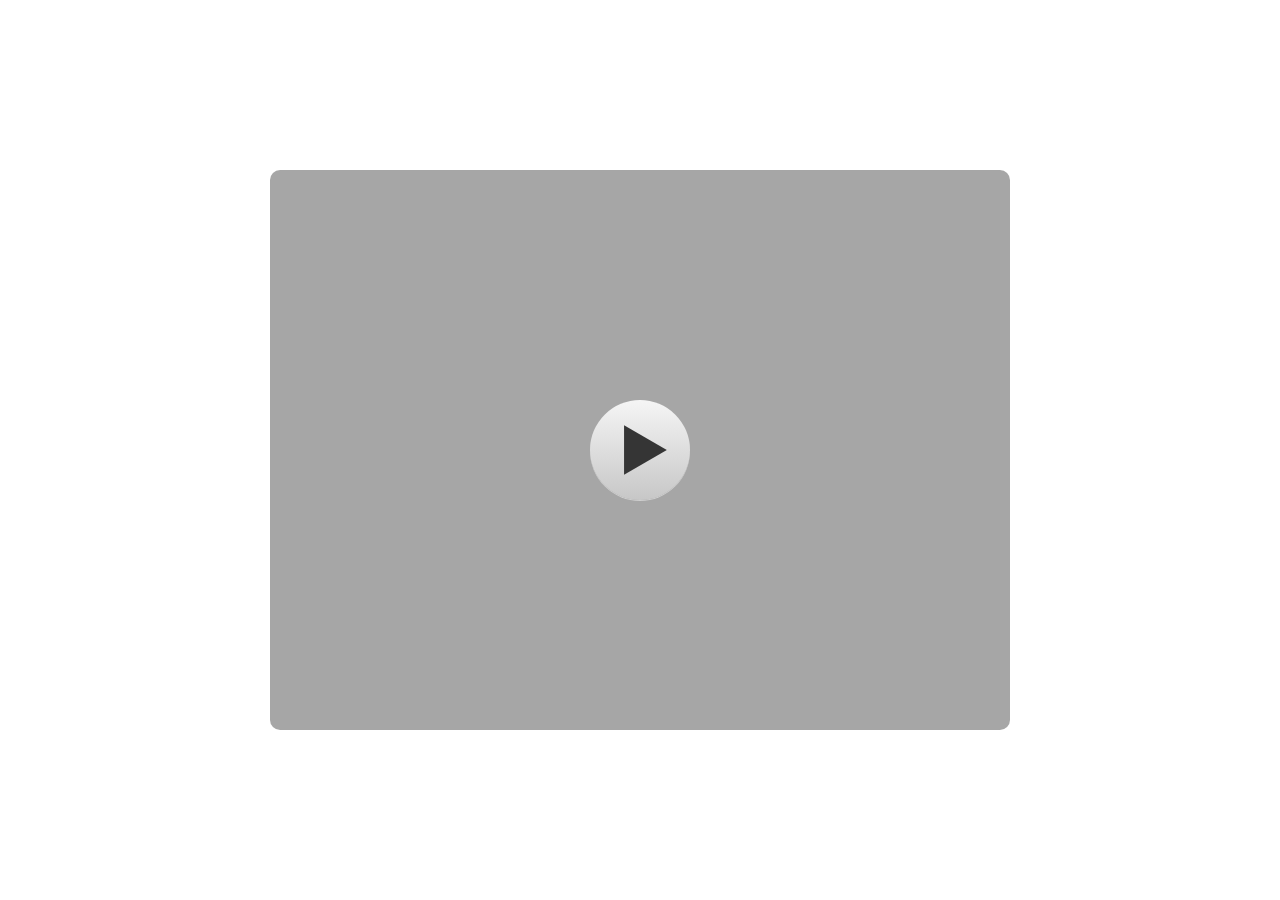
<file: index.html>
<!DOCTYPE html>
<html lang="en-US">
<head>
  <meta charset="utf-8">
  <!-- Created using Storyline 3 - http://www.articulate.com  -->
  <!-- version: 3.10.22406.0 -->
  <title>U1-A.Getting started-final</title>
  <meta http-equiv="x-ua-compatible" content="IE=edge" />
  <meta name="viewport" content="width=device-width, initial-scale=1.0, user-scalable=no, shrink-to-fit=no, minimal-ui" />
  <meta name="apple-mobile-web-app-capable" content="yes" />
  <style>
    html, body { height: 100%; padding: 0; margin: 0 }
    #app { height: 100%; width: 100%; }
  </style>
  
  <script>window.THREE = { };</script>
</head>
<body style="background: #FFFFFF" class="cs-HTML theme-classic">
  <!-- 360 -->
  <script>!function(e){function n(e,i){return e.test(i)}function i(e){var i=e||navigator.userAgent,o=i.split("[FBAN");if(void 0!==o[1]&&(i=o[0]),this.apple={phone:n(t,i),ipod:n(d,i),tablet:!n(t,i)&&n(s,i),device:n(t,i)||n(d,i)||n(s,i)},this.amazon={phone:n(h,i),tablet:!n(h,i)&&n(a,i),device:n(h,i)||n(a,i)},this.android={phone:n(h,i)||n(b,i),tablet:!n(h,i)&&!n(b,i)&&(n(a,i)||n(r,i)),device:n(h,i)||n(a,i)||n(b,i)||n(r,i)},this.windows={phone:n(l,i),tablet:n(p,i),device:n(l,i)||n(p,i)},this.other={blackberry:n(f,i),blackberry10:n(u,i),opera:n(c,i),firefox:n(A,i),chrome:n(w,i),device:n(f,i)||n(u,i)||n(c,i)||n(A,i)||n(w,i)},this.seven_inch=n(v,i),this.any=this.apple.device||this.android.device||this.windows.device||this.other.device||this.seven_inch,this.phone=this.apple.phone||this.android.phone||this.windows.phone,this.tablet=this.apple.tablet||this.android.tablet||this.windows.tablet,"undefined"==typeof window)return this}function o(){var e=new i;return e.Class=i,e}var t=/iPhone/i,d=/iPod/i,s=/iPad/i,b=/(?=.*\bAndroid\b)(?=.*\bMobile\b)/i,r=/Android/i,h=/(?=.*\bAndroid\b)(?=.*\bSD4930UR\b)/i,a=/(?=.*\bAndroid\b)(?=.*\b(?:KFOT|KFTT|KFJWI|KFJWA|KFSOWI|KFTHWI|KFTHWA|KFAPWI|KFAPWA|KFARWI|KFASWI|KFSAWI|KFSAWA)\b)/i,l=/IEMobile/i,p=/(?=.*\bWindows\b)(?=.*\bARM\b)/i,f=/BlackBerry/i,u=/BB10/i,c=/Opera Mini/i,w=/(CriOS|Chrome)(?=.*\bMobile\b)/i,A=/(?=.*\bFirefox\b)(?=.*\bMobile\b)/i,v=new RegExp("(?:Nexus 7|BNTV250|Kindle Fire|Silk|GT-P1000)","i");"undefined"!=typeof module&&module.exports&&"undefined"==typeof window?module.exports=i:"undefined"!=typeof module&&module.exports&&"undefined"!=typeof window?module.exports=o():"function"==typeof define&&define.amd?define("isMobile",[],e.isMobile=o()):e.isMobile=o()}(this);
    window.isMobile.apple.tablet = window.isMobile.apple.tablet ||
      (navigator.platform === 'MacIntel' && navigator.maxTouchPoints > 1);
    window.isMobile.apple.device = window.isMobile.apple.device || window.isMobile.apple.tablet;
    window.isMobile.tablet = window.isMobile.tablet || window.isMobile.apple.tablet;
    window.isMobile.any = window.isMobile.any || window.isMobile.apple.tablet;
  </script>

  <div id="focus-sink" aria-hidden="true" tabIndex=-1"></div>

  <div id="preso"></div>
  <script>
    window.DS = {};
    window.globals = {
      DATA_PATH_BASE: '',
      HAS_FRAME: true,
      HAS_SLIDE: true,

      lmsPresent: true,
      tinCanPresent: false,
      cmi5Present: false,
      aoSupport: false,
      scale: 'noscale',
      captureRc: true,
      browserSize: 'optimal',
      bgColor: '#FFFFFF',
      features: '',
      themeName: 'classic',
      preloaderColor: '#FFFFFF',
      suppressAnalytics: false,
      productChannel: 'perpetual',
      publishSource: 'storyline',
      aid: '',
      cid: '49bcc4fa-89de-439c-a53f-a77263bf9764',
      playerVersion: '3.10.22406.0',
      maxIosVideoElements: 5,

      
      parseParams: function(qs) {
        if (window.globals.parsedParams != null) {
          return window.globals.parsedParams;
        }
        qs = (qs || window.location.search.substr(1)).split('+').join(' ');
        var params = {},
            tokens,
            re = /[?&]?([^=]+)=([^&]*)/g;

        while (tokens = re.exec(qs)) {
          params[decodeURIComponent(tokens[1]).trim()] =
            decodeURIComponent(tokens[2]).trim();
        }
        window.globals.parsedParams = params;
        return params;
      }

    };

    (function() {

      var classTypes = [ 'desktop', 'mobile', 'phone', 'tablet' ];

      var addDeviceClasses = function(prefix, testObj) {
        var curr, i;
        for (i = 0; i < classTypes.length; i++) {
          curr = classTypes[i];
          if (testObj[curr]) {
            document.body.classList.add(prefix + curr);
          }
        }
      };

      var params = window.globals.parseParams(),
          isDevicePreview = params.devicepreview === '1',
          isPhoneOverride = params.deviceType === 'phone' || (isDevicePreview && params.phone == '1'),
          isTabletOverride = (params.deviceType === 'tablet' || isDevicePreview) && !isPhoneOverride,
          isMobileOverride = isPhoneOverride || isTabletOverride;

      var deviceView = {
        desktop: !window.isMobile.any && !isMobileOverride,
        mobile: window.isMobile.any || isMobileOverride,
        phone: isPhoneOverride || (window.isMobile.phone && !isTabletOverride),
        tablet: isTabletOverride || window.isMobile.tablet
      };

      window.globals.deviceView = deviceView;
      window.isMobile.desktop = !window.isMobile.any;
      window.isMobile.mobile = window.isMobile.any;

      addDeviceClasses('view-', deviceView);

    })();
  </script>
  
  <script src='story_content/user.js' type=text/javascript></script>
  <div class="slide-loader"></div>

  <script type="text/javascript">
    if (window.globals.deviceView.isMobile) { var doc = document, loader = doc.body.querySelector('.slide-loader'); [ 1, 2, 3 ].forEach(function(n) { var d = doc.createElement('div'); d.style.backgroundColor = window.globals.preloaderColor; d.classList.add('mobile-loader-dot'); d.classList.add('dot' + n); loader.appendChild(d); }); }
  </script>

  <div class="mobile-load-title-overlay" style="display: none">
    <div class="mobile-load-title">U1-A.Getting started-final</div>
  </div>

  <div class="mobile-chrome-warning"></div>

  <script>
    
    if (window.autoSpider && window.vInterfaceObject) {
      document.querySelector('.mobile-load-title-overlay').style.display = 'none';
    }
  </script>

  

  <link rel="stylesheet" href="html5/data/css/output.min.css" data-noprefix />
</body>
<script src="html5/lib/scripts/ds-bootstrap.min.js"></script>
</html>
</file>
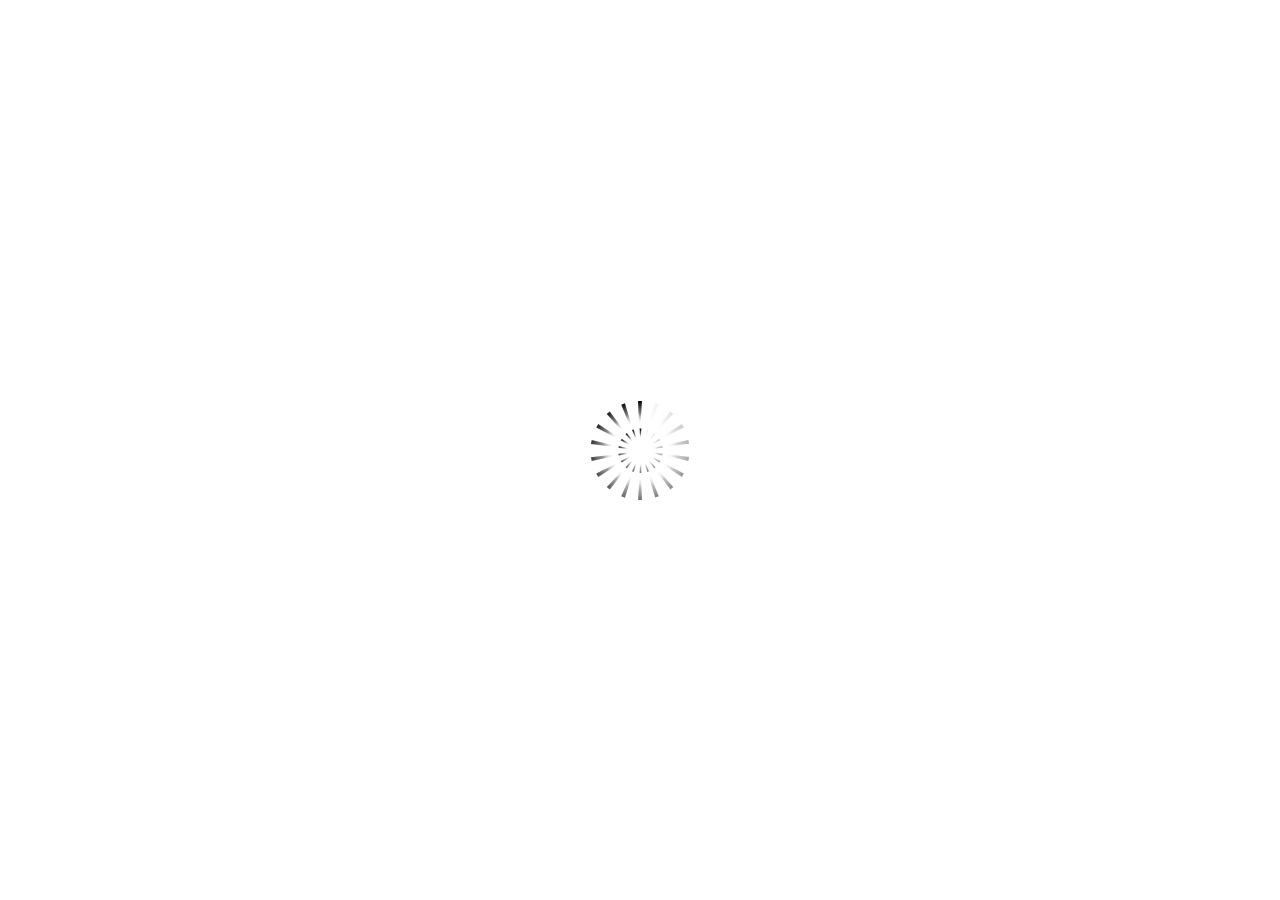
<file: index_lms.html>
<!DOCTYPE html>
<html lang="en-US">
<head>
  <meta charset="utf-8">
  <!-- Created using Storyline 3 - http://www.articulate.com  -->
  <!-- version: 3.10.22406.0 -->
  <title>U1-A.Getting started-final</title>
  <meta http-equiv="x-ua-compatible" content="IE=edge" />
  <meta name="viewport" content="width=device-width, initial-scale=1.0, user-scalable=no, shrink-to-fit=no, minimal-ui" />
  <meta name="apple-mobile-web-app-capable" content="yes" />
  <style>
    html, body { height: 100%; padding: 0; margin: 0 }
    #app { height: 100%; width: 100%; }
  </style>
  <script src="lms/APIConstants.js" charset="utf-8"></script>
        <script src="lms/Configuration.js" charset="utf-8"></script>
        <script src="lms/UtilityFunctions.js" charset="utf-8"></script>
        <script src="lms/SCORM2004Functions.js" charset="utf-8"></script>
        <script src="lms/SCORMFunctions.js" charset="utf-8"></script>
        <script src="lms/AICCFunctions.js" charset="utf-8"></script>
        <script src="lms/NONEFunctions.js" charset="utf-8"></script>
        <script src="lms/LMSAPI.js" charset="utf-8"></script>
        <script src="lms/API.js" charset="utf-8"></script>

        <script>
          strContentLocation = "story.html";
          window.scormdriver_content = window;
          function LoadContent(){}
        </script>
  <script>window.THREE = { };</script>
</head>
<body style="background: #FFFFFF" class="cs-HTML theme-classic">
  <!-- 360 -->
  <script>!function(e){function n(e,i){return e.test(i)}function i(e){var i=e||navigator.userAgent,o=i.split("[FBAN");if(void 0!==o[1]&&(i=o[0]),this.apple={phone:n(t,i),ipod:n(d,i),tablet:!n(t,i)&&n(s,i),device:n(t,i)||n(d,i)||n(s,i)},this.amazon={phone:n(h,i),tablet:!n(h,i)&&n(a,i),device:n(h,i)||n(a,i)},this.android={phone:n(h,i)||n(b,i),tablet:!n(h,i)&&!n(b,i)&&(n(a,i)||n(r,i)),device:n(h,i)||n(a,i)||n(b,i)||n(r,i)},this.windows={phone:n(l,i),tablet:n(p,i),device:n(l,i)||n(p,i)},this.other={blackberry:n(f,i),blackberry10:n(u,i),opera:n(c,i),firefox:n(A,i),chrome:n(w,i),device:n(f,i)||n(u,i)||n(c,i)||n(A,i)||n(w,i)},this.seven_inch=n(v,i),this.any=this.apple.device||this.android.device||this.windows.device||this.other.device||this.seven_inch,this.phone=this.apple.phone||this.android.phone||this.windows.phone,this.tablet=this.apple.tablet||this.android.tablet||this.windows.tablet,"undefined"==typeof window)return this}function o(){var e=new i;return e.Class=i,e}var t=/iPhone/i,d=/iPod/i,s=/iPad/i,b=/(?=.*\bAndroid\b)(?=.*\bMobile\b)/i,r=/Android/i,h=/(?=.*\bAndroid\b)(?=.*\bSD4930UR\b)/i,a=/(?=.*\bAndroid\b)(?=.*\b(?:KFOT|KFTT|KFJWI|KFJWA|KFSOWI|KFTHWI|KFTHWA|KFAPWI|KFAPWA|KFARWI|KFASWI|KFSAWI|KFSAWA)\b)/i,l=/IEMobile/i,p=/(?=.*\bWindows\b)(?=.*\bARM\b)/i,f=/BlackBerry/i,u=/BB10/i,c=/Opera Mini/i,w=/(CriOS|Chrome)(?=.*\bMobile\b)/i,A=/(?=.*\bFirefox\b)(?=.*\bMobile\b)/i,v=new RegExp("(?:Nexus 7|BNTV250|Kindle Fire|Silk|GT-P1000)","i");"undefined"!=typeof module&&module.exports&&"undefined"==typeof window?module.exports=i:"undefined"!=typeof module&&module.exports&&"undefined"!=typeof window?module.exports=o():"function"==typeof define&&define.amd?define("isMobile",[],e.isMobile=o()):e.isMobile=o()}(this);
    window.isMobile.apple.tablet = window.isMobile.apple.tablet ||
      (navigator.platform === 'MacIntel' && navigator.maxTouchPoints > 1);
    window.isMobile.apple.device = window.isMobile.apple.device || window.isMobile.apple.tablet;
    window.isMobile.tablet = window.isMobile.tablet || window.isMobile.apple.tablet;
    window.isMobile.any = window.isMobile.any || window.isMobile.apple.tablet;
  </script>

  <div id="focus-sink" aria-hidden="true" tabIndex=-1"></div>

  <div id="preso"></div>
  <script>
    window.DS = {};
    window.globals = {
      DATA_PATH_BASE: '',
      HAS_FRAME: true,
      HAS_SLIDE: true,

      lmsPresent: true,
      tinCanPresent: false,
      cmi5Present: false,
      aoSupport: false,
      scale: 'noscale',
      captureRc: true,
      browserSize: 'optimal',
      bgColor: '#FFFFFF',
      features: '',
      themeName: 'classic',
      preloaderColor: '#FFFFFF',
      suppressAnalytics: false,
      productChannel: 'perpetual',
      publishSource: 'storyline',
      aid: '',
      cid: '49bcc4fa-89de-439c-a53f-a77263bf9764',
      playerVersion: '3.10.22406.0',
      maxIosVideoElements: 5,

      
      parseParams: function(qs) {
        if (window.globals.parsedParams != null) {
          return window.globals.parsedParams;
        }
        qs = (qs || window.location.search.substr(1)).split('+').join(' ');
        var params = {},
            tokens,
            re = /[?&]?([^=]+)=([^&]*)/g;

        while (tokens = re.exec(qs)) {
          params[decodeURIComponent(tokens[1]).trim()] =
            decodeURIComponent(tokens[2]).trim();
        }
        window.globals.parsedParams = params;
        return params;
      }

    };

    (function() {

      var classTypes = [ 'desktop', 'mobile', 'phone', 'tablet' ];

      var addDeviceClasses = function(prefix, testObj) {
        var curr, i;
        for (i = 0; i < classTypes.length; i++) {
          curr = classTypes[i];
          if (testObj[curr]) {
            document.body.classList.add(prefix + curr);
          }
        }
      };

      var params = window.globals.parseParams(),
          isDevicePreview = params.devicepreview === '1',
          isPhoneOverride = params.deviceType === 'phone' || (isDevicePreview && params.phone == '1'),
          isTabletOverride = (params.deviceType === 'tablet' || isDevicePreview) && !isPhoneOverride,
          isMobileOverride = isPhoneOverride || isTabletOverride;

      var deviceView = {
        desktop: !window.isMobile.any && !isMobileOverride,
        mobile: window.isMobile.any || isMobileOverride,
        phone: isPhoneOverride || (window.isMobile.phone && !isTabletOverride),
        tablet: isTabletOverride || window.isMobile.tablet
      };

      window.globals.deviceView = deviceView;
      window.isMobile.desktop = !window.isMobile.any;
      window.isMobile.mobile = window.isMobile.any;

      addDeviceClasses('view-', deviceView);

    })();
  </script>
  
  <script src='story_content/user.js' type=text/javascript></script>
  <div class="slide-loader"></div>

  <script type="text/javascript">
    if (window.globals.deviceView.isMobile) { var doc = document, loader = doc.body.querySelector('.slide-loader'); [ 1, 2, 3 ].forEach(function(n) { var d = doc.createElement('div'); d.style.backgroundColor = window.globals.preloaderColor; d.classList.add('mobile-loader-dot'); d.classList.add('dot' + n); loader.appendChild(d); }); }
  </script>

  <div class="mobile-load-title-overlay" style="display: none">
    <div class="mobile-load-title">U1-A.Getting started-final</div>
  </div>

  <div class="mobile-chrome-warning"></div>

  <script>
    
    if (window.autoSpider && window.vInterfaceObject) {
      document.querySelector('.mobile-load-title-overlay').style.display = 'none';
    }
  </script>

  <iframe name="AICCComm" src="lms/AICCComm.html" style="display:none;"></iframe>
        <iframe name="rusticisoftware_aicc_results" src="lms/blank.html" style="display:none;"></iframe>
        <iframe name="NothingFrame" src="lms/blank.html" style="display:none;"></iframe>

  <link rel="stylesheet" href="html5/data/css/output.min.css" data-noprefix />
</body>
<script src="html5/lib/scripts/ds-bootstrap.min.js"></script>
</html>
</file>
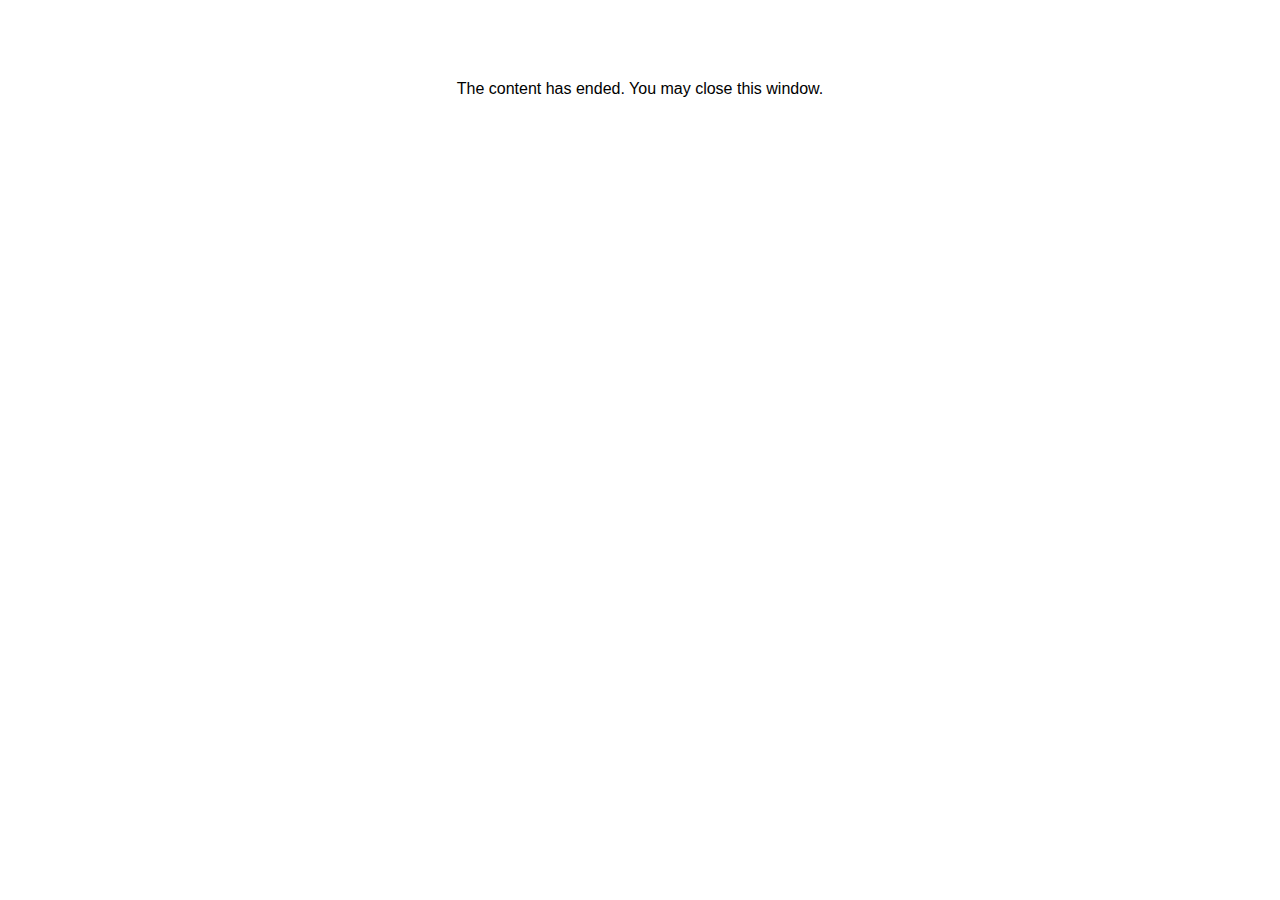
<file: lms/goodbye.html>
<html><body bgcolor="#ffffff">
<center>
<br><br><br><br><font face="Open Sans, articulate, tahoma, arial" size="3" color: "#333333">
The content has ended. You may close this window.
</font>
</center>
</body></html>
</file>
